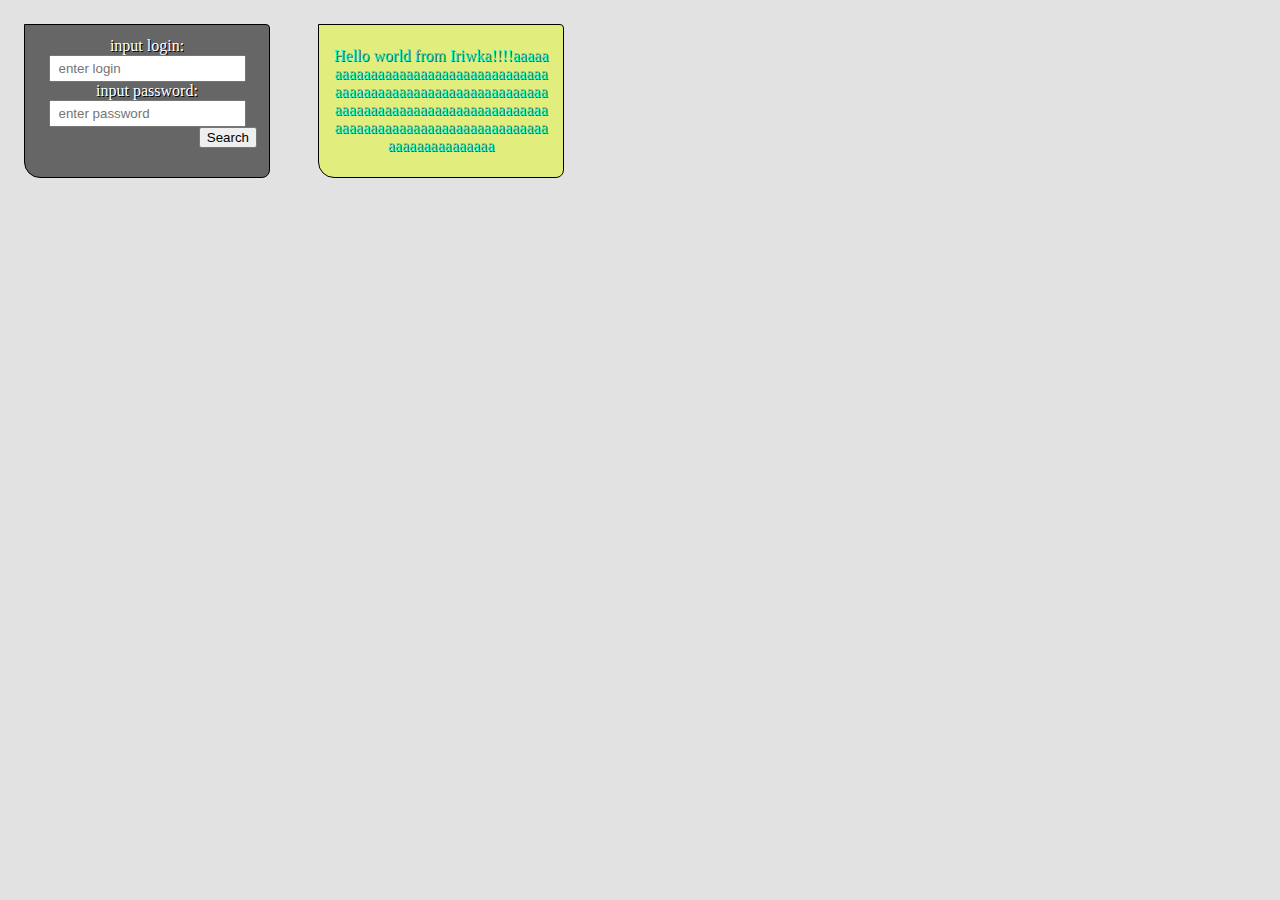
<file: index.html>
<html>
	<head>
		<title>test page</title>
		<link rel="stylesheet" type="text/css" href="css/style.css" />
	</head>

	<body>
		<div class="helloworld" style="text-shadow: 1px 1px 0px #000">
			<form>
				<div>
					input login: 
					<input type="text" name="login" style="padding:4px 8px" placeholder="enter login">
				</div>
				<div>
					input password: 
					<input type="password" name="pwd" style="padding:4px 8px" placeholder="enter password">
				</div>
				<div style="text-align: right">
					<input type="submit" value="Search">
				</div>
			</form>
		</div>
		<div class="helloWorld" style="display: table; background-color: #e1ee7e; color: #0ff1ce; text-shadow: 1px 1px 0px rgba(0,0,0,0.7)">
			<div style="display: table-cell; vertical-align: middle; word-wrap:break-all; word-break: break-all;">
				Hello world from Iriwka!!!!aaaaaaaaaaaaaaaaaaaaaaaaaaaaaaaaaaaaaaaaaaaaaaaaaaaaaaaaaaaaaaaaaaaaaaaaaaaaaaaaaaaaaaaaaaaaaaaaaaaaaaaaaaaaaaaaaaaaaaaaaaaaaaaaaaaaaaaaaaaa
			</div>
		</div>


	</body>
</html>
</file>
<file: css/style.css>
html, body {
  background-color: #e2e2e2;
  margin: 0px;
}

.helloWorld {
  width: 220px;
  max-width: 220px;
  float:left;
  height: 128px;
  color: #ffffff;
  background-color: #666;
  margin: 24px;
  text-align: center;
  padding: 12px;
  border: 1px solid #000000;
  border-radius: 0px 4px 8px 16px;
}
</file>
